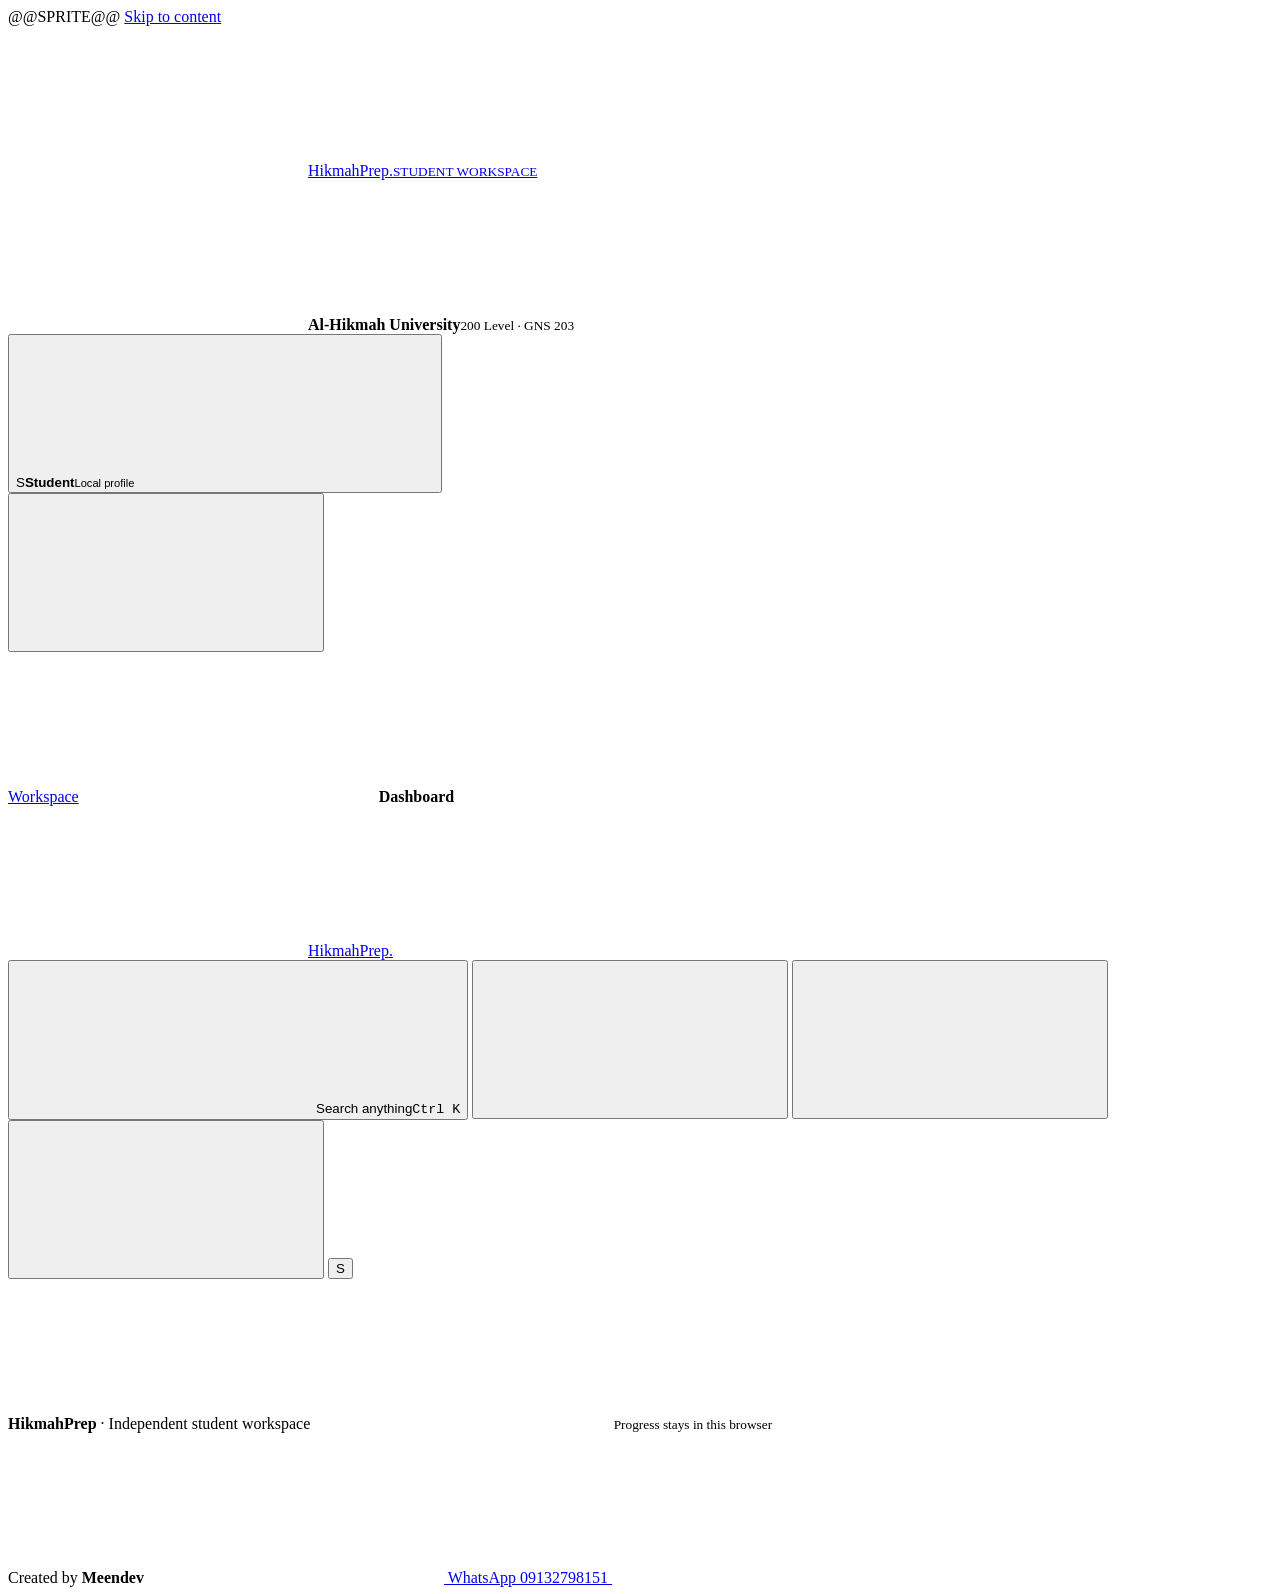
<file: src/shell.html>
<!doctype html>
<html lang="en-NG" data-theme="dark">
<head>
  <meta charset="utf-8">
  <meta name="viewport" content="width=device-width, initial-scale=1, viewport-fit=cover">
  <meta http-equiv="Content-Security-Policy" content="@@CSP@@">
  <meta name="referrer" content="no-referrer">
  <meta name="theme-color" content="#0c0c16" id="theme-color">
  <meta name="description" content="HikmahPrep: a private, local study workspace for Al-Hikmah University 200-level students. Arabic, Entrepreneurship and Islam revision, timed mocks, and private study notes.">
  <title>HikmahPrep — Student workspace</title>
  <link rel="icon" href="data:image/svg+xml,%3Csvg xmlns='http://www.w3.org/2000/svg' viewBox='0 0 40 40'%3E%3Crect width='40' height='40' rx='11' fill='%23d6c9ff'/%3E%3Cpath d='M20 16c-4-3-7-3-12-2v14c5-1 9 0 12 3 3-3 7-4 12-3V14c-5-1-8-1-12 2zm0 0v15m0-24v6m-3-3h6' stroke='%23201a42' fill='none' stroke-width='1.8' stroke-linecap='round' stroke-linejoin='round'/%3E%3C/svg%3E">
  <style>@@STYLE@@</style>
</head>
<body>
  @@SPRITE@@
  <a class="skip" href="#main">Skip to content</a>
  <aside class="rail" id="rail" aria-label="Student workspace">
    <a class="brand" href="#dashboard" aria-label="HikmahPrep dashboard"><span class="brand-mark"><svg aria-hidden="true"><use href="#i-brand"/></svg></span><span class="brand-label">HikmahPrep<span>.</span><small>STUDENT WORKSPACE</small></span></a>
    <div class="cohort"><span class="cohort-icon"><svg aria-hidden="true"><use href="#i-cap"/></svg></span><span><strong>Al-Hikmah University</strong><small>200 Level · GNS 203</small></span></div>
    <nav class="rail-nav" id="rail-nav" aria-label="Main navigation"></nav>
    <div class="rail-bottom"><button class="rail-account" data-action="profile" type="button" aria-label="Student profile"><span class="avatar" data-initials>S</span><span class="account-copy"><strong data-profile-name>Student</strong><small>Local profile</small></span><svg class="account-more" aria-hidden="true"><use href="#i-more"/></svg></button></div>
  </aside>
  <div class="workspace">
    <header class="topbar">
      <div class="topbar-left">
        <button type="button" class="icon-btn rail-toggle" data-action="rail" aria-label="Collapse sidebar" aria-controls="rail" aria-expanded="true"><svg aria-hidden="true"><use href="#i-panel"/></svg></button>
        <nav class="breadcrumbs" aria-label="Breadcrumb" id="breadcrumbs"><a href="#dashboard">Workspace</a><svg aria-hidden="true"><use href="#i-chevron-right"/></svg><strong aria-current="page">Dashboard</strong></nav>
        <a class="brand mobile-brand" href="#dashboard" aria-label="HikmahPrep dashboard"><span class="brand-mark"><svg aria-hidden="true"><use href="#i-brand"/></svg></span><span class="brand-label">HikmahPrep<span>.</span></span></a>
      </div>
      <div class="topbar-actions">
        <button type="button" class="search-trigger" data-action="search" aria-label="Open global search" aria-keyshortcuts="Control+k Meta+k"><svg aria-hidden="true"><use href="#i-search"/></svg><span>Search anything</span><kbd id="key-hint">Ctrl K</kbd></button>
        <button type="button" class="icon-btn quick-top" data-action="quick" title="Quick actions" aria-label="Quick actions"><svg aria-hidden="true"><use href="#i-plus"/></svg></button>
        <button type="button" class="icon-btn notifications-top" data-action="notifications" title="Notifications" aria-label="Notifications"><svg aria-hidden="true"><use href="#i-bell"/></svg><i id="notice-dot" hidden></i></button>
        <button type="button" class="icon-btn theme-top" data-action="theme" title="Switch theme" aria-label="Switch theme"><svg aria-hidden="true"><use href="#i-moon"/></svg></button>
        <button type="button" class="avatar profile-top" data-initials data-action="profile" aria-label="Student profile">S</button>
      </div>
      <span class="scroll-progress" aria-hidden="true"></span>
    </header>
    <div class="page-wrap">
      <main id="main" tabindex="-1"><div id="view"><div class="boot" aria-hidden="true"><div></div><div></div><div></div></div></div></main>
      <footer class="foot"><div><strong>HikmahPrep</strong> <span>· Independent student workspace</span><small id="local-status"><svg aria-hidden="true"><use href="#i-device"/></svg> Progress stays in this browser</small></div><div class="credit"><span>Created by <strong>Meendev</strong></span><a href="https://wa.me/2349132798151" target="_blank" rel="noopener noreferrer"><svg aria-hidden="true"><use href="#i-whatsapp"/></svg> WhatsApp 09132798151 <svg aria-hidden="true"><use href="#i-arrow-up-right"/></svg></a></div></footer>
    </div>
  </div>
  <nav class="mobile-nav" id="mobile-nav" aria-label="Mobile navigation"></nav>
  <dialog id="overlay" aria-labelledby="overlay-title"></dialog>
  <div class="toast" id="toast" role="status" aria-live="polite"></div>
  <noscript><p class="noscript">Enable JavaScript to run this offline study workspace.</p></noscript>
  <script>@@SCRIPT@@</script>
</body>
</html>
</file>
